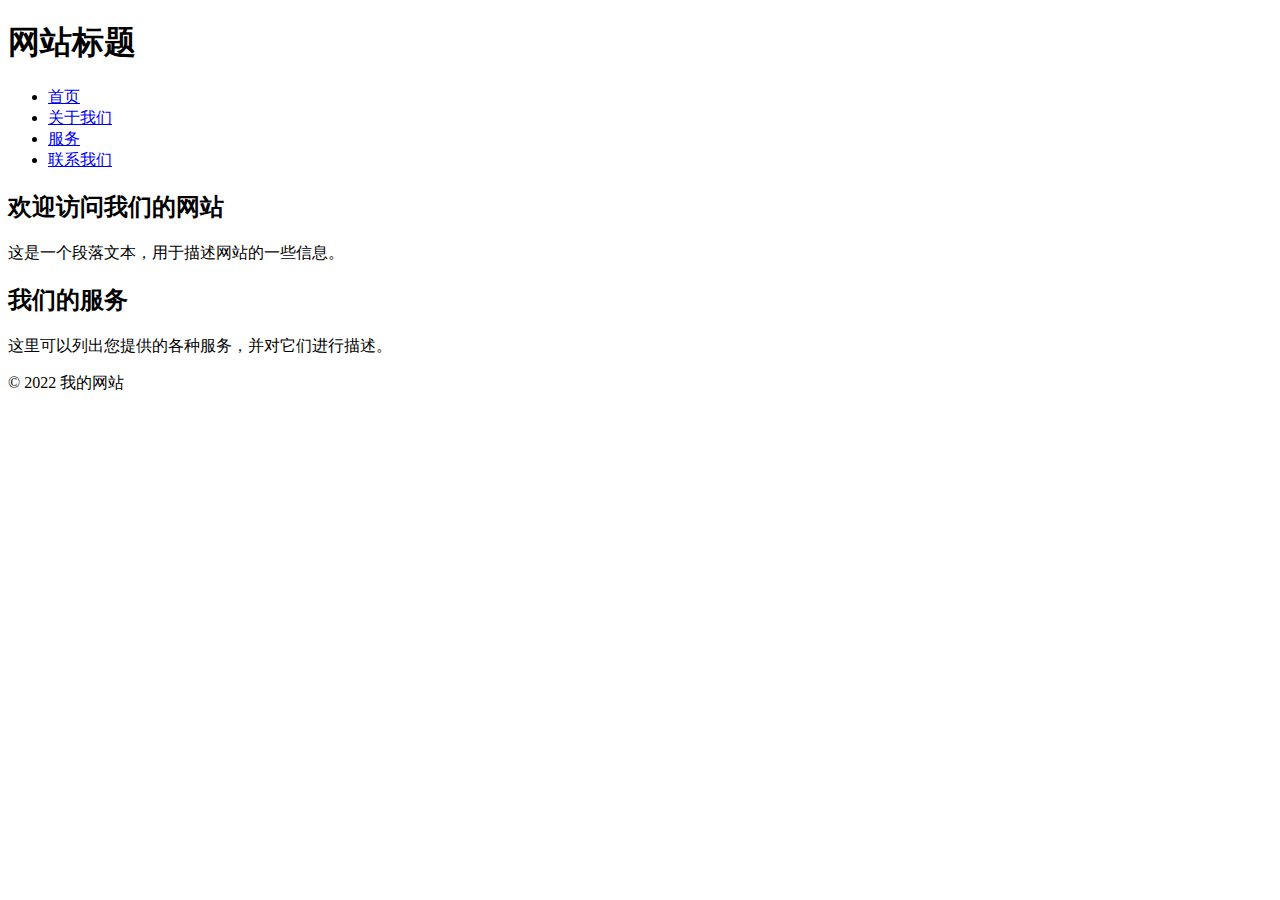
<file: index.html>
<!DOCTYPE html>
<html lang="en">
<head>
    <meta charset="UTF-8">
    <meta name="viewport" content="width=device-width, initial-scale=1.0">
    <title>Document</title>
</head>
<body>
    
    <!DOCTYPE html>
<html lang="en">
<head>
    <meta charset="UTF-8">
    <meta name="viewport" content="width=device-width, initial-scale=1.0">
    <title>分块排版示例</title>
    <style>
        /* 可在此处添加样式以美化页面 */
    </style>
</head>
<body>
    <header>
        <h1>网站标题</h1>
        <nav>
            <ul>
                <li><a href="#">首页</a></li>
                <li><a href="#">关于我们</a></li>
                <li><a href="#">服务</a></li>
                <li><a href="#">联系我们</a></li>
            </ul>
        </nav>
    </header>

    <section>
        <h2>欢迎访问我们的网站</h2>
        <p>这是一个段落文本，用于描述网站的一些信息。</p>
    </section>

    <section>
        <h2>我们的服务</h2>
        <p>这里可以列出您提供的各种服务，并对它们进行描述。</p>
    </section>

    <footer>
        <p>&copy; 2022 我的网站</p>
    </footer>
</body>
</html>
</body>
</html>
</file>
